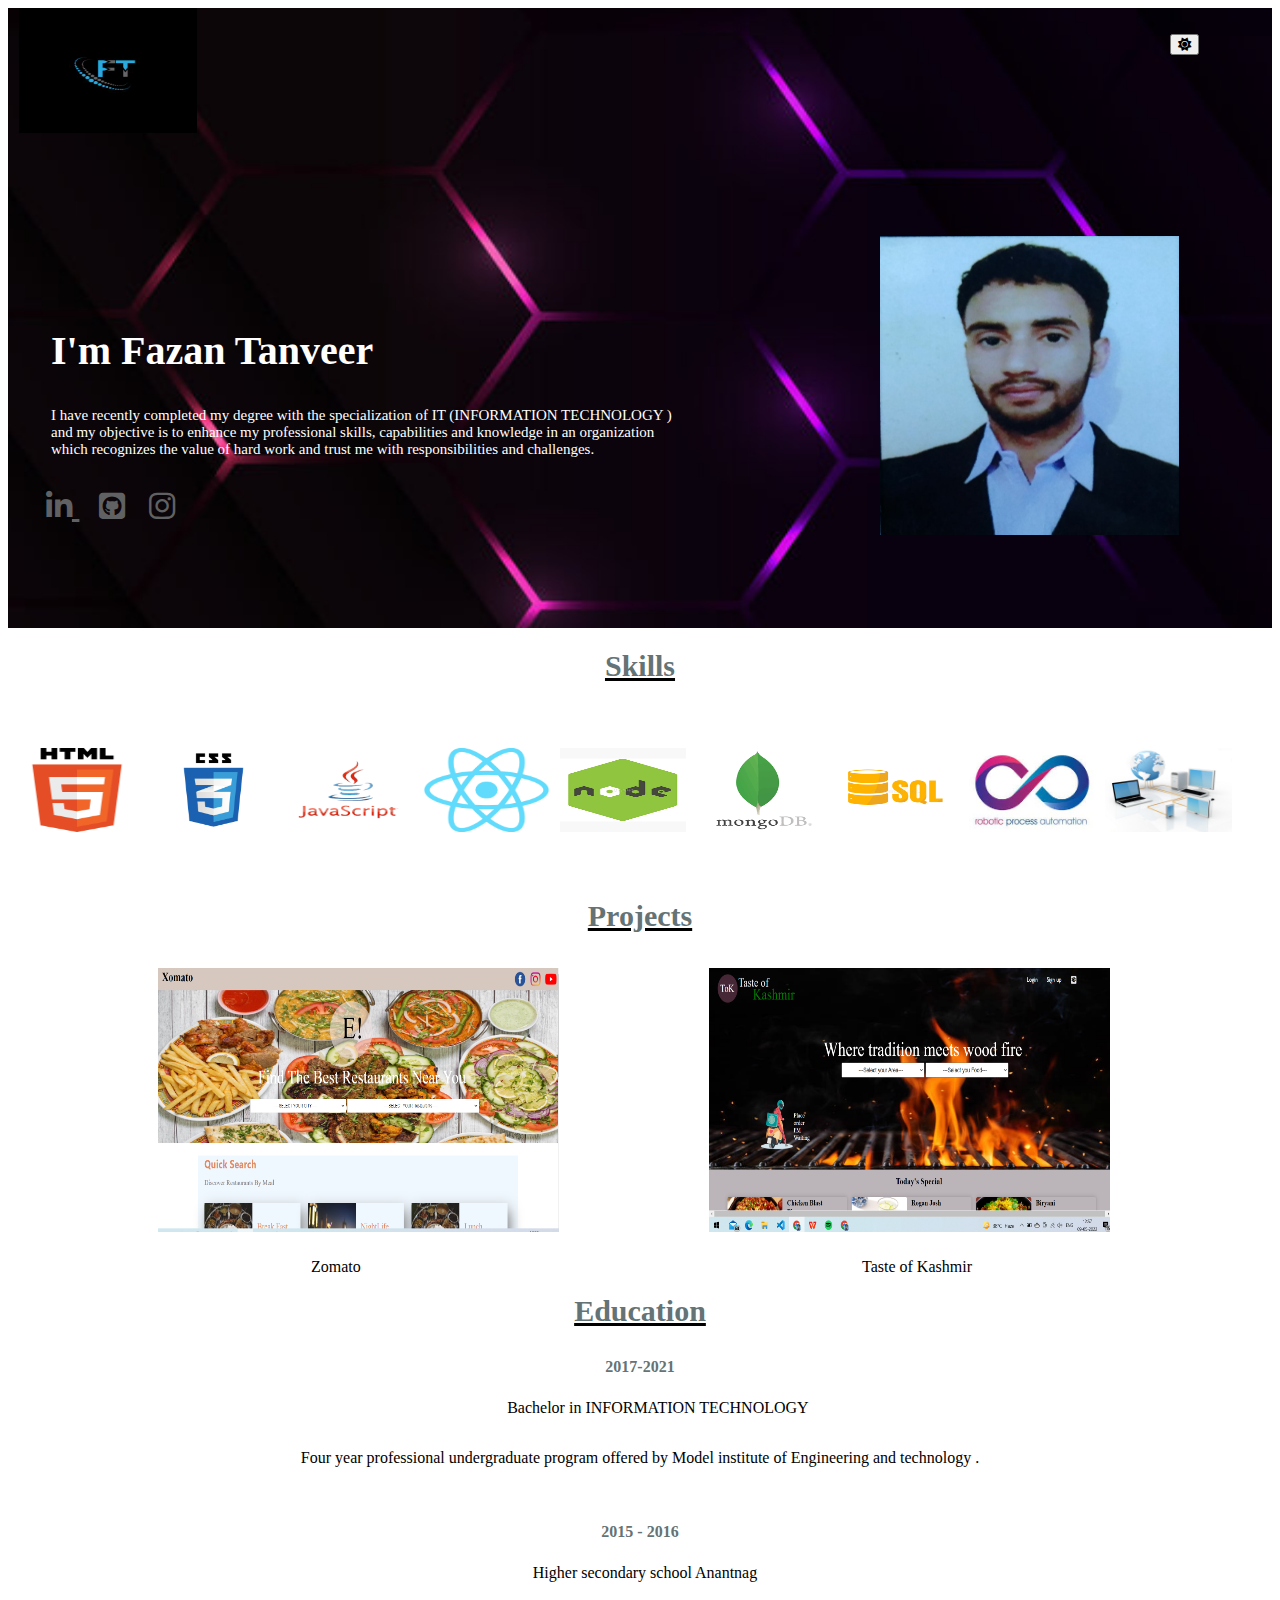
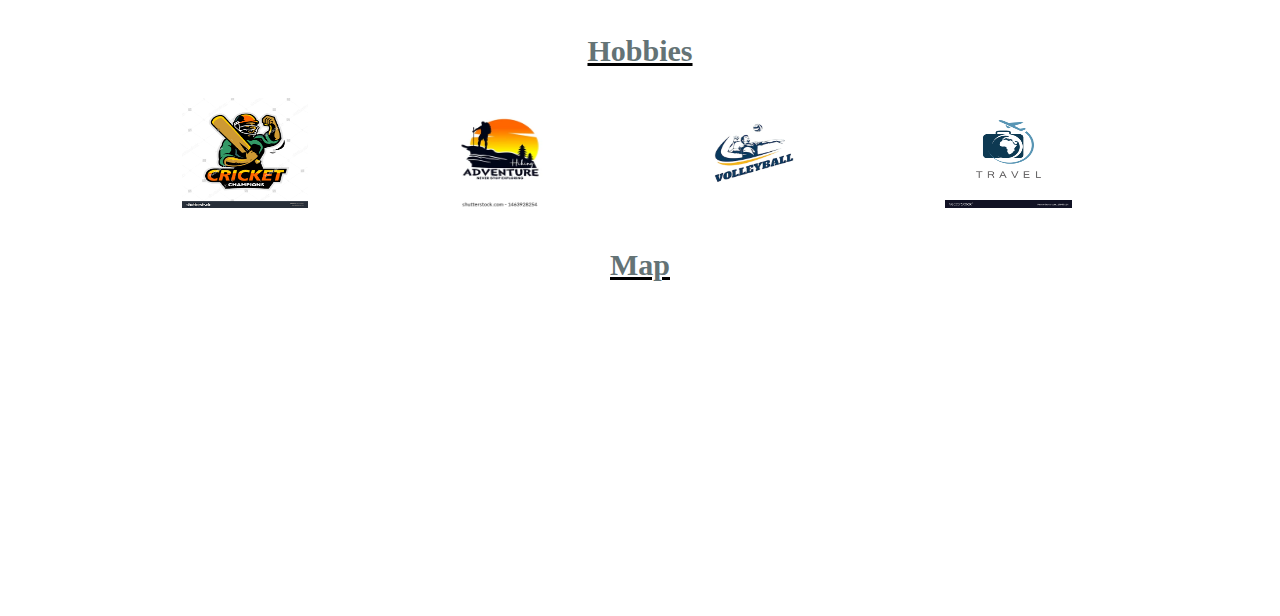
<file: index.html>
<!DOCTYPE html>
<html lang="en">
<head>
    <meta charset="UTF-8">
    <meta http-equiv="X-UA-Compatible" content="IE=edge">
    <meta name="viewport" content="width=device-width, initial-scale=1.0">
    <link rel="stylesheet" href="home.css">
    <link rel="stylesheet" href="https://cdnjs.cloudflare.com/ajax/libs/font-awesome/6.1.1/css/all.min.css">
    <script>
      function changeMode(){
          let mybody = document.body;
          mybody.classList.toggle('mydark')
      }
    </script>
    <title>Fazan Profile</title>
</head>
<body>

      
    
     <div class="info">
         <img src="images/imge.jpg">  
      </div>  
         
         <img src="images/logo.jpg"  class="logo">
         
         <!--darkmode starts-->
        <button onClick="changeMode()" id="btn">
         <i class="fa-solid fa-sun"></i>
       </button>

         <div class="descript">
          <h2> I'm  Fazan Tanveer </h2>
            <p>I have recently completed my degree with the specialization of IT (INFORMATION TECHNOLOGY ) <br>and my objective is to enhance my professional skills, capabilities and knowledge in an organization<br> which recognizes the value of hard work and trust me with responsibilities and challenges.</p>
          </div> 
              <div class="box">
                 <img src="images/picture.png"  alt="picture" />
              </div>
       </div>

    <!--about Me--> 
    <div class="social">
       <a href="" target="_blank"><i class="fa-brands fa-linkedin-in"></i> </a>
       <a href="" target="_blank"><i class="fa-brands fa-github-square"></i></a>
       <a href="" target="_blank"><i class="fab fa-instagram"></i></a>
    </div>
   </div>
</div>
      <!--skills--> 
    <div class="lang">
          <ins><h1>Skills</h1></ins>
        <img src="images/HTML5_Logo.png"  alt="picture" />
        <img src="images/css3-logo.png"  alt="picture" />
        <img src="images/javascript.png"  alt="picture" />
        <img src="images/React-icon..png"  alt="picture" />
        <img src="images/nodejs.png"  alt="picture" />
        <img src="images/mongoDB.png"  alt="picture" />
        <img src="images/sql.jpg"  alt="picture" />
        <img src="images/rpa.jfif"  alt="picture" />
        <img src="images/computer.png"  alt="picture" />
     
    </div>

  <!--projects -->
  <div class="experiment"> 
   <ins><h3>Projects</h3></ins>
      <div class="zomato">
         <img src="images/zomato.png" alt="picture" />
         <span class="right">Zomato</span>
      </div>
      <div class="tok">
       <img src="images/tok.png" alt="picture" />
       <span class="left">Taste of Kashmir</span>
      </div>
      
</div>

<!--Education -->
   <div class="Education">
      <ins><h3 class="edu">Education</h3></ins>
            <h4>2017-2021</h4></br>
       <span class="spec">Bachelor in INFORMATION TECHNOLOGY </span></br>
                 <p> Four year professional undergraduate program offered by  Model institute of 
                    Engineering  and technology .</p></br>

       <h4>2015 - 2016 </h4>
      </br>
					<span class="higher"> Higher secondary school Anantnag </span>
				
   </div>
<!--hobbies -->
   <div class="hobbies">
      <ins><h3>Hobbies</h3></ins>
         <img src="images/Cricket1.jpg">
         <img src="images/hicking.webp">
         <img src="images/volly ball.webp">
         <img src="images/travelling.jpg">
   </div>
<!--map -->

<div class="map">
  <ins> <h3>Map</h3></ins>
   <p><iframe src="https://www.google.com/maps/embed?pb=!1m18!1m12!1m3!1d26549.540580342808!2d75.15711988018977!3d33.716903064670085!2m3!1f0!2f0!3f0!3m2!1i1024!2i768!4f13.1!3m3!1m2!1s0x38e20f3c46ac8b85%3A0x87b8a01c725445f5!2sBrakpora%20192210!5e0!3m2!1sen!2sin!4v1652426263845!5m2!1sen!2sin" width="600" height="450" style="border:0;" allowfullscreen="" loading="lazy" referrerpolicy="no-referrer-when-downgrade"></iframe></p>
   </div>

</body>
</html>
</file>
<file: home.css>
.mydark{
    background-color: black;
    color:white;
    
}

#btn{
    position: absolute;
    margin-left: 76%;
    margin-top: -74px;
}

.info{
    width: 100%;
    height: 100px;
   
}
.info img{
    width: 100%;
    height: 620px;
}

.logo {
    height: 125px;
    width: 178px;
    margin-left: 11px;
    margin-top: -100px;
}


.discrept{
    margin-left:43px;
    margin-top:162px; 
}

.descript h2{
    font-size: 40px;
    color:#fff; 
    margin-left:43px;
    margin-top:190px;  
}

.descript p{
    font-size: 15px;
    color:#fff;
    margin-left:43px;
    margin-top:17px;
}


.box{
    width: 0px;
    height:0px;
}

.box>img{
    width: 299px;
    height:299px;
    position: absolute;
    margin-left:872px;
    margin-top:-237px;
}

.social{
    margin-top:32px;
    margin-left: 3%;
}

.social a{
    font-size:30px;
    color:#606163;
    margin-right: 20px;
    border-radius: 50px;
}

.lang{
    width: 100%;
    height: 250px;
    
    margin-top: 125px;
    margin-bottom:20px;
  
}

h1{
    text-align: center;
    color:rgb(100, 115, 117);
    margin-top: 20px;
    font-size: 30px;
}
.lang >img{

    width: 10%;
    height: 84px;
    margin-top: 45px;
    margin-left: 6px;
}

.experiment {
    width: 100%;
    height: 428px;
    margin-top: -20px;
   
    
}

h3{
    text-align: center;
    color:rgb(100, 115, 117);
    font-size: 30px;
    margin-top:0px;
}

.experiment  img{
    width: 401px;
    height: 264px;
    margin-top: 5px;
    margin-left: 150px;
    float: left;
}

.right{
    position:absolute;
    margin-top: 295px;
    margin-left: -248px;
}
  


.left{
    position:absolute;
    margin-top: 295px;
    margin-left: -248px;
}

.Education{
    width: 100%;
    height:340px;
    
    margin-top: -33px;

}

h4{
    text-align: center;
    color:rgb(100, 115, 117);
}

.Education .spec{
    
    position: absolute;
    margin-top: -16px;
    margin-left: 39%;
}

.Education .higher{
    position: absolute;
    margin-top: -16px;
    margin-left: 41%;
}
 .Education p{
    text-align:center;
}


.hobbies{
    width: 100%;
    height:225px;
   
}

.hobbies img{
    width: 10%;
    height: 110px;
    margin-top: 0px;
    margin-left: 174px;
    margin-right: -50px;
    
}
.map{
    width: 100%;
    height: 200px;
}
.map h3 {
    margin-top: -11px;
}
.map p iframe{
    width: 100%;
    height: 300px;
}


    
    













@media screen and (max-width:1205px) {

    body {
     background-color:rgb(187, 180, 185)
     } 

     .box>img {
        margin-left: 835px;
     }
  
}
@media screen and (max-width:1180px) {

    body {
     background-color:rgb(187, 180, 185)
     } 

     .box>img {
        margin-left: 800px;
     }
  
}


@media screen and (max-width:1150px) {

    body {
     background-color:rgb(249, 204, 236)
     } 

     .box>img {
        margin-left: 780px;
    }

    .lang >img {
        
        margin-left: 7px;
    }

    .experiment img {

        margin-left: 106px;
    }
    
}

@media screen and (max-width:1100px) {

    body {
     background-color:rgb(187, 180, 185)
     } 

     .box>img {
            width: 285px;
            margin-left: 743px;
     }

     .experiment img {
        margin-left: 89px;
    }

     .hobbies img {
        margin-left: 155px;
     }
  
}

@media screen and (max-width:1080px) {

    body {
     background-color:rgb(187, 180, 185)
     } 

     .box>img {
        
            width: 276px;
            margin-left: 721px;
      
     }
  
}

@media screen and (max-width:1035px) {

    body {
     background-color:rgb(187, 180, 185)
     } 

     .box>img {
        
            width: 276px;
            margin-left: 705px;
      
     }

     .experiment img {
        margin-left: 66px;
    }
  
}


@media screen and (max-width:990px) {

    body {
     background-color:rgb(187, 180, 185)
     } 

     .box>img {
    
            width: 237px;
            margin-left: 675px;
      
     }

     .lang >img {
        margin-left: 5px;
    }


    .experiment img {
        margin-left: 161px;
        width: 631px;
        height: 295px;
        margin-top: 41px;
        justify-items: 60px;
    }


    .Education {
        margin-top: 360px;
    }


    .left {
        margin-top: 683px;
        margin-left: -378px;
    }


    .right {
        margin-top: 344px;
        margin-left: -328px;
    }

    .Education .spec {
        margin-left: 35%;
    }

    .Education .higher {
        margin-left: 37%;
    }
    
    #btn {
      
        margin-left: 70%;
    }
}


@media screen and (max-width:900px) {

    body {
     background-color:rgb(187, 180, 185)
     } 

     .box>img {
        margin-top: -381px;
        margin-left: 321px;
     }

    .experiment img {
        margin-left: 104px;
  
    }

    .descript h2 {

        margin-left: 278px;
        margin-top: -50px;
    }
   

    .descript p {
        margin-left: 125px;
        margin-top: 319px;
    }

    .social {
        
        margin-left: 44%;
    }

    .hobbies img {
        margin-left: 129px;
    }

    h1 {
        
        margin-top: -42px;
       
    }

    .lang {
        
        margin-bottom: 0px;
    }

}

@media screen and (max-width:800px) {

    body {
     background-color:rgb(249, 204, 236)
     } 

     #btn {
        margin-left: 61%;
    }

    .descript h2 {
        margin-left: 198px;
        margin-top: -29px;
    }

    .box>img {
        margin-top: -404px;
        margin-left: 240px;
    }

    .descript p {
        margin-left: 42px;
        margin-top: 347px;
    }

    .lang {
        
        margin-top: 75px;
    }

    .lang >img {
        margin-left: 10px;
        width: 9%;
        height: 84px;
        margin-top: 7px;
    }


    h3 {
        
        margin-top: -78px;
    }

    .experiment img {
        margin-left: 40px;
        margin-top: -19px;
        margin-bottom: 100px;
    }

    .left {
        margin-top: 693px;
    }

    .right {
        margin-top: 310px;
    }

    h3 {
        margin-top: 6px;
    }

    .Education .spec {
        margin-left: 28%;
    }

    .Education .higher {
        margin-left: 34%;
    }

    .hobbies img {
        margin-left: 110px;
    }
}


@media screen and (max-width:600px) {

    body {
     background-color:rgb(187, 180, 185)
     } 

     #btn {
        margin-left: 53%;
    }

    .descript h2 {
        margin-left: 113px;
        margin-top: -24px;
    }

    .box>img {
        margin-top: -368px;
        margin-left: 160px;
    }

    .descript p {
        font-size: 12px;
        margin-left: 25px;
        margin-top: 339px;
    }

    .social {
        margin-left: 37%;
    }

    .lang >img {
        margin-left: 28px;
        width: 14%;
    }

    h3 {
        margin-top: 33px;
    }

    .experiment img {
        margin-left: 25px;
        margin-top: -19px;
        width: 496px;
    }

    .right {
    
        margin-left: -279px;
    }

    .left {
        margin-top: 685px;
        margin-left: -326px;
    }
    .Education .spec {
        margin-left: 22%;
    }
    .Education .spec {
        margin-left: 22%;
    }

    .Education .higher {
        margin-left: 29%;
    }

    .hobbies img {
        width: 12%;
        margin-left: 84px;
    }
 }

 @media screen and (max-width:500px){


    body{
        background-color: lightblue;
    }

    #btn {
        margin-left: 46%;
    }
    .descript h2 {
        margin-left: 78px;
    }
    .box>img {
        margin-top: -374px;
        margin-left: 126px;
    }

    .descript p {
        font-size: 10px;
        margin-left: 33px;
    }
    .lang >img {
        margin-left: 23px;
     
    }
    .experiment img {
        margin-left: 17px;
        width: 438px;
    }

    .left {
        margin-top: 675px;
        margin-left: -260px;
    }

    .right {
        margin-left: -239px;
    }
 }
</file>
